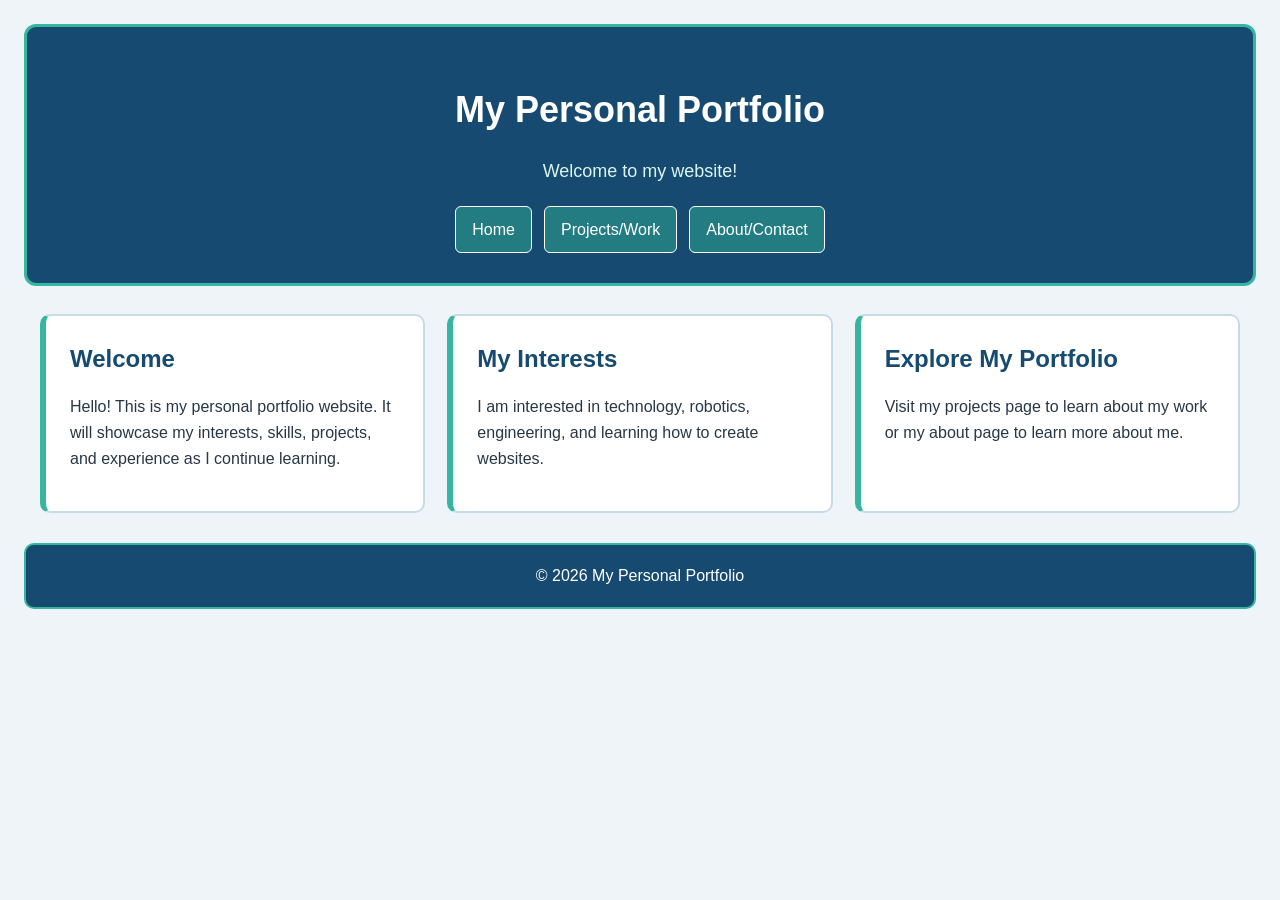
<file: index.html>
<!DOCTYPE html>
<html lang="en">
<head>
    <meta charset="UTF-8">
    <meta name="viewport" content="width=device-width, initial-scale=1.0">
    <title>Home | My Personal Portfolio</title>

    <!-- Link to the separate CSS stylesheet -->
    <link rel="stylesheet" href="style.css">
</head>
<body>
    <header class="site-header">
        <h1>My Personal Portfolio</h1>
        <p class="subtitle">Welcome to my website!</p>

        <nav aria-label="Main navigation">
            <ul class="navigation">
                <li><a href="index.html">Home</a></li>
                <li><a href="projects.html">Projects/Work</a></li>
                <li><a href="about.html">About/Contact</a></li>
            </ul>
        </nav>
    </header>

    <main>
        <section id="welcome" class="content-card">
            <h2>Welcome</h2>
            <p>Hello! This is my personal portfolio website.
            It will showcase my interests, skills, projects,
            and experience as I continue learning.</p>
        </section>

        <section id="interests" class="content-card">
            <h2>My Interests</h2>
            <p>I am interested in technology, robotics,
            engineering, and learning how to create websites.</p>
        </section>

        <section id="explore" class="content-card">
            <h2>Explore My Portfolio</h2>
            <p>Visit my projects page to learn about my work
            or my about page to learn more about me.</p>
        </section>
    </main>

    <footer id="page-footer">
        <p>&copy; 2026 My Personal Portfolio</p>
    </footer>
</body>
</html>
</file>
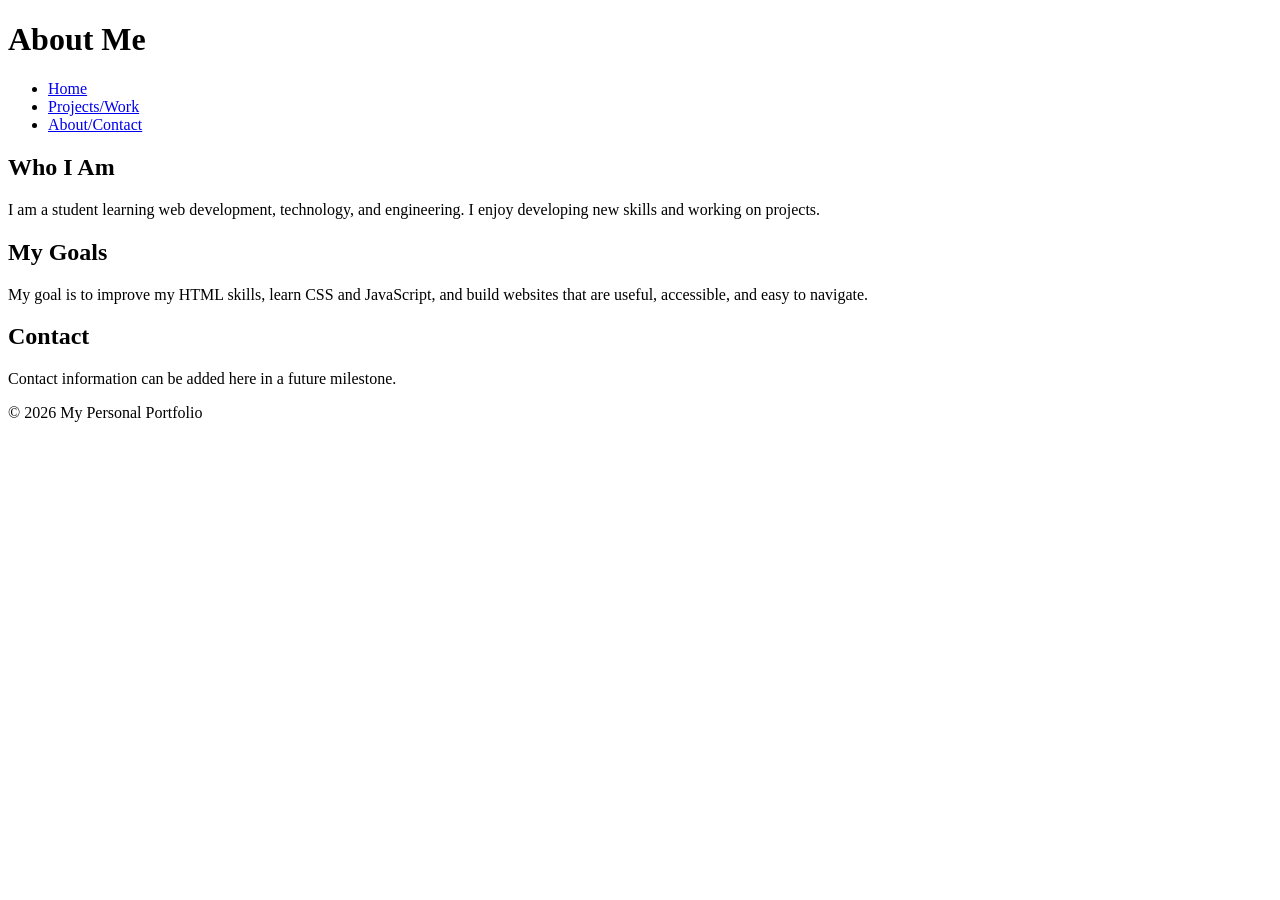
<file: about.html>
<!DOCTYPE html>
<html lang="en">
<head>
    <meta charset="UTF-8">
    <meta name="viewport" content="width=device-width, initial-scale=1.0">
    <title>About and Contact | My Personal Portfolio</title>
</head>
<body>
    <header>
        <h1>About Me</h1>
        <nav aria-label="Main navigation">
            <ul>
                <li><a href="index.html">Home</a></li>
                <li><a href="projects.html">Projects/Work</a></li>
                <li><a href="about.html">About/Contact</a></li>
            </ul>
        </nav>
    </header>

    <main>
        <section>
            <h2>Who I Am</h2>
            <p>I am a student learning web development,
            technology, and engineering. I enjoy developing
            new skills and working on projects.</p>
        </section>

        <section>
            <h2>My Goals</h2>
            <p>My goal is to improve my HTML skills, learn CSS
            and JavaScript, and build websites that are useful,
            accessible, and easy to navigate.</p>
        </section>

        <section>
            <h2>Contact</h2>
            <p>Contact information can be added here in a
            future milestone.</p>
        </section>
    </main>

    <footer>
        <p>&copy; 2026 My Personal Portfolio</p>
    </footer>
</body>
</html>
</file>
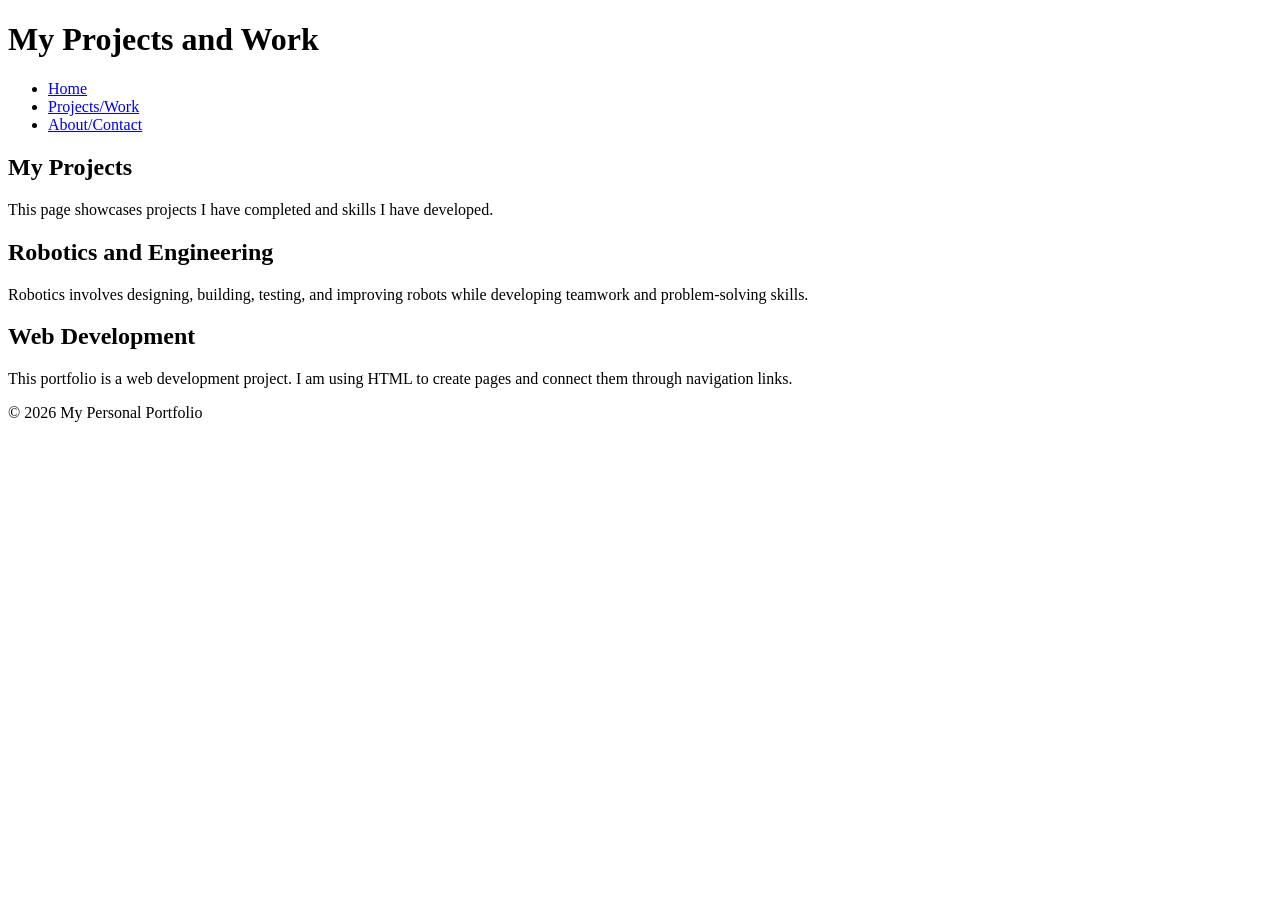
<file: projects.html>
<!DOCTYPE html>
<html lang="en">
<head>
    <meta charset="UTF-8">
    <meta name="viewport" content="width=device-width, initial-scale=1.0">
    <title>Projects and Work | My Personal Portfolio</title>
</head>
<body>
    <header>
        <h1>My Projects and Work</h1>
        <nav aria-label="Main navigation">
            <ul>
                <li><a href="index.html">Home</a></li>
                <li><a href="projects.html">Projects/Work</a></li>
                <li><a href="about.html">About/Contact</a></li>
            </ul>
        </nav>
    </header>

    <main>
        <section>
            <h2>My Projects</h2>
            <p>This page showcases projects I have completed
            and skills I have developed.</p>
        </section>

        <section>
            <h2>Robotics and Engineering</h2>
            <p>Robotics involves designing, building, testing,
            and improving robots while developing teamwork
            and problem-solving skills.</p>
        </section>

        <section>
            <h2>Web Development</h2>
            <p>This portfolio is a web development project.
            I am using HTML to create pages and connect them
            through navigation links.</p>
        </section>
    </main>

    <footer>
        <p>&copy; 2026 My Personal Portfolio</p>
    </footer>
</body>
</html>
</file>
<file: style.css>
/* General page styling */
* {
    box-sizing: border-box;
}

body {
    font-family: Arial, Helvetica, sans-serif;
    background-color: #eef4f8;
    color: #263746;
    margin: 0;
    padding: 24px;
    line-height: 1.6;
    overflow-wrap: anywhere;
}

/* Headings */
h1 {
    color: #ffffff;
    font-size: 36px;
    margin-bottom: 8px;
}

h2 {
    color: #174a70;
    margin-top: 0;
    margin-bottom: 12px;
}

p {
    font-size: 16px;
}

/* Header */
.site-header {
    background-color: #174a70;
    color: #ffffff;
    text-align: center;
    padding: 30px;
    margin-bottom: 28px;
    border: 3px solid #36b5a0;
    border-radius: 12px;
}

/* Subtitle */
.subtitle {
    color: #d9f5ef;
    font-size: 18px;
    margin-bottom: 20px;
}

/* Flexbox navigation */
.navigation {
    list-style: none;
    padding: 0;
    margin: 20px 0 0;
    display: flex;
    justify-content: center;
    flex-wrap: wrap;
    gap: 12px;
}

.navigation a {
    display: inline-block;
    color: #ffffff;
    background-color: #247c83;
    text-decoration: none;
    padding: 10px 16px;
    border: 1px solid #ffffff;
    border-radius: 6px;
}

.navigation a:hover {
    background-color: #36b5a0;
    color: #173746;
}

/* Grid layout for portfolio sections */
main {
    display: grid;
    grid-template-columns: repeat(3, minmax(0, 1fr));
    gap: 22px;
    max-width: 1200px;
    margin: 0 auto;
}

/* Portfolio cards */
.content-card {
    background-color: #ffffff;
    padding: 24px;
    margin: 0;
    border: 2px solid #c5dce7;
    border-left: 6px solid #36b5a0;
    border-radius: 10px;
    min-width: 0;
}

/* Footer */
#page-footer {
    background-color: #174a70;
    color: #ffffff;
    text-align: center;
    padding: 18px;
    margin-top: 30px;
    border: 2px solid #36b5a0;
    border-radius: 10px;
}

#page-footer p {
    margin: 0;
}

/* TABLET: two columns at 768px and below */
@media (max-width: 768px) {
    body {
        padding: 16px;
    }

    main {
        grid-template-columns: repeat(2, minmax(0, 1fr));
        gap: 16px;
    }

    .site-header {
        padding: 24px 16px;
    }

    h1 {
        font-size: 30px;
    }

    .content-card {
        padding: 20px;
    }
}

/* MOBILE: one column at 480px and below */
@media (max-width: 480px) {
    body {
        padding: 10px;
    }

    .site-header {
        padding: 20px 12px;
    }

    h1 {
        font-size: 26px;
    }

    main {
        grid-template-columns: minmax(0, 1fr);
        gap: 14px;
    }

    .content-card {
        padding: 16px;
    }

    .navigation {
        flex-direction: column;
        align-items: stretch;
    }

    .navigation a {
        display: block;
    }
}
</file>
